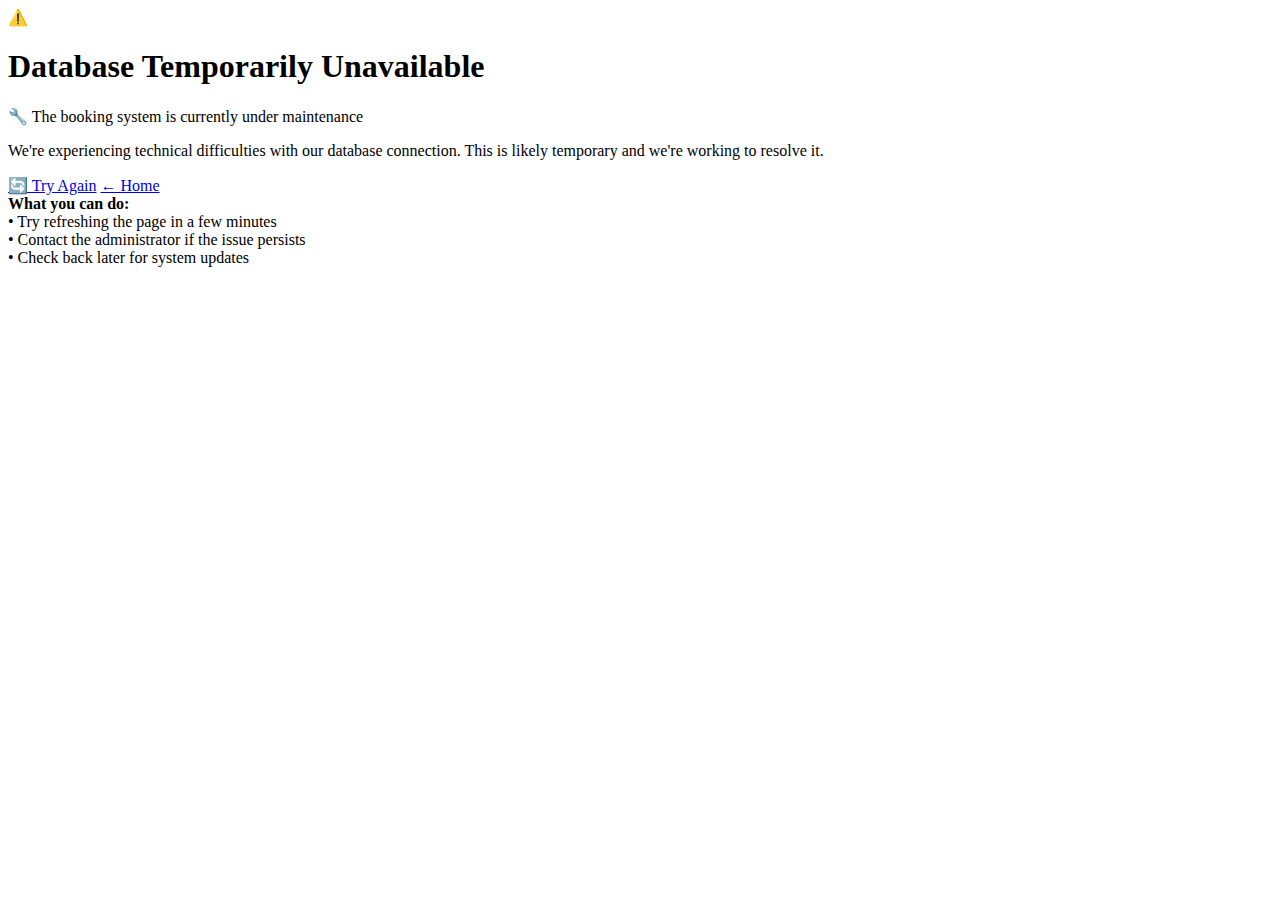
<file: templates/db_unavailable.html>
<!DOCTYPE html>
<html lang="en">

<head>
    <meta charset="UTF-8">
    <meta name="viewport" content="width=device-width, initial-scale=1.0">
    <title>Database Unavailable - Queue Booking</title>

</head>

<body>
    <div class="container">
        <div class="icon">⚠️</div>
        <h1>Database Temporarily Unavailable</h1>

        <div class="status">
            <p class="status-text">🔧 The booking system is currently under maintenance</p>
        </div>

        <p>
            We're experiencing technical difficulties with our database connection.
            This is likely temporary and we're working to resolve it.
        </p>

        <a href="/" class="button">🔄 Try Again</a>
        <a href="{{ url_for('index') }}" class="back-link nav-button">&larr; Home</a>

        <div class="info-box">
            <strong>What you can do:</strong><br>
            • Try refreshing the page in a few minutes<br>
            • Contact the administrator if the issue persists<br>
            • Check back later for system updates
        </div>
    </div>
</body>

</html>
</file>
